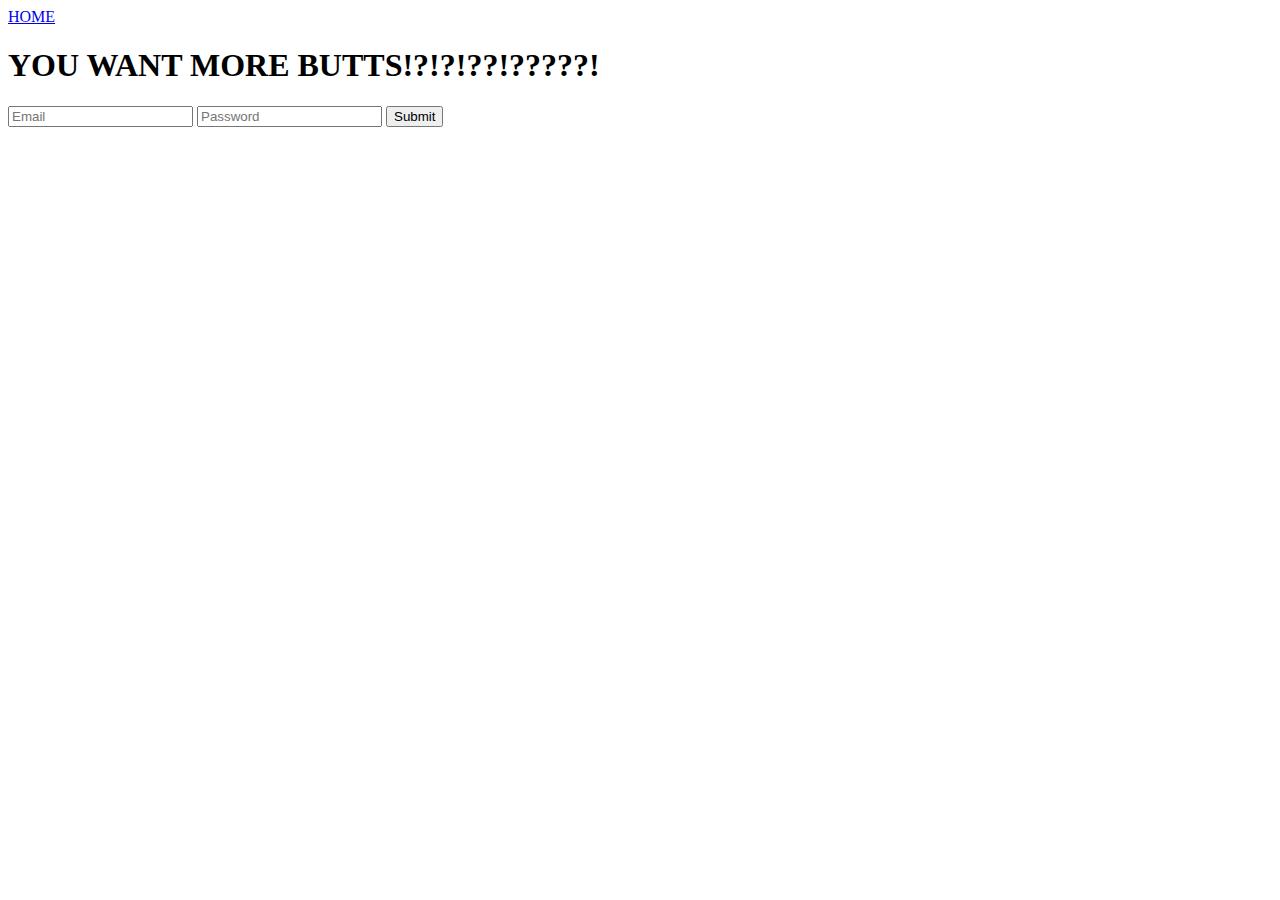
<file: page2.html>
<!DOCTYPE html>
<html lang="en">
<head>
    <meta charset="UTF-8">
    <meta name="viewport" content="width=device-width, initial-scale=1.0">
    <title>UU (|=======8</title>
</head>
<body>
    <header><a href="index.html">HOME</a></header>
    <h1>YOU WANT MORE BUTTS!?!?!??!?????!</h1>




<section>
    <input type="email" placeholder="Email">
    
    <input type="password" placeholder="Password">

    <input type="submit">

</section>

    
</body>
</html>
</file>
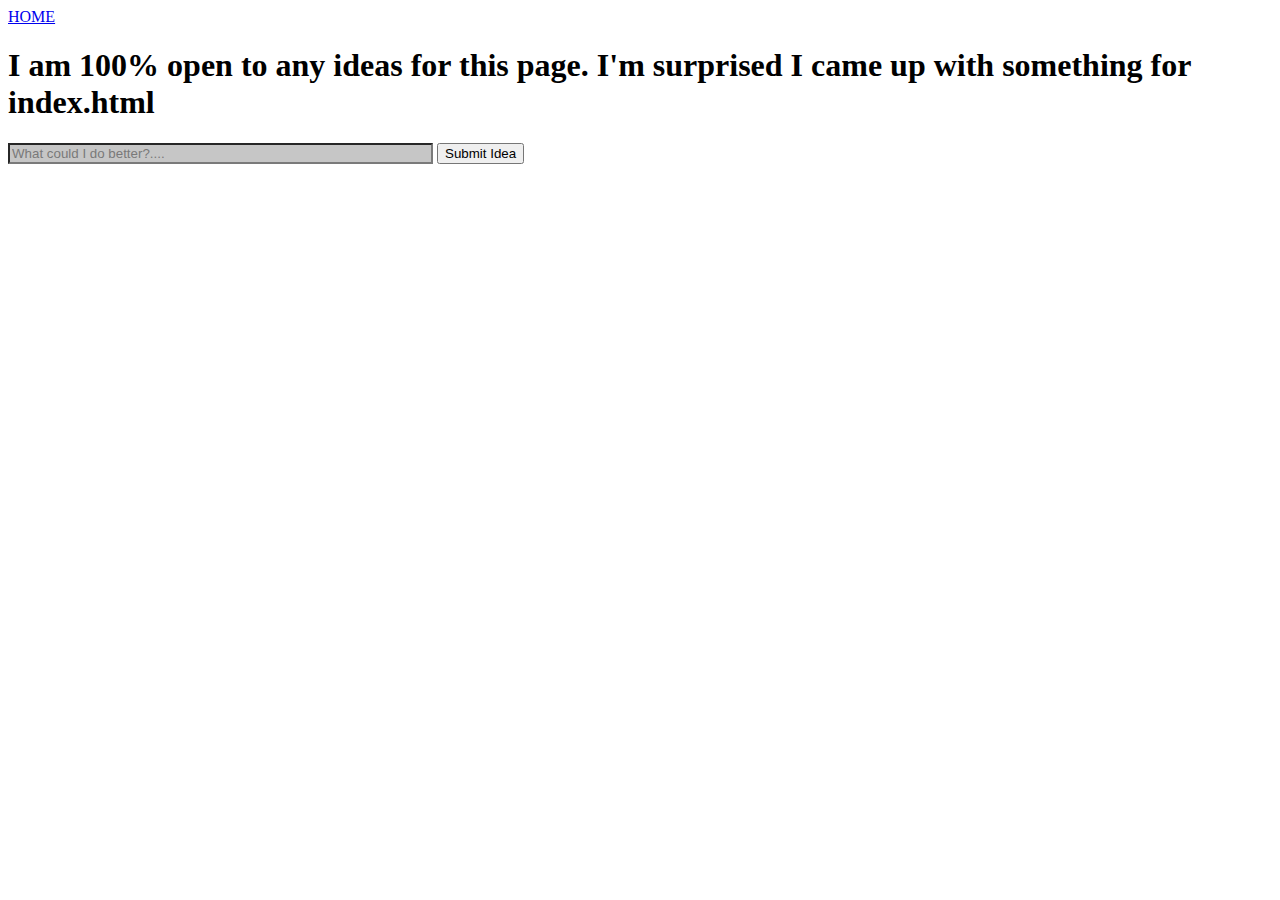
<file: page3.html>
<!DOCTYPE html>
<html lang="en">
<head>
    <meta charset="UTF-8">
    <meta name="viewport" content="width=device-width, initial-scale=1.0">
    <link rel="stylesheet" href="sources/page3.css">
    <title>Document</title>
</head>
<header><a href="index.html">HOME</a></header>
</header>
<body>

    <h1> I am 100% open to any ideas for this page. I'm surprised I came up with something for index.html</h1>
    <input type="text" id="userInput" size="50" placeholder="What could I do better?....">
    <input type="submit" id="submitIdea" value="Submit Idea">
</body>
</html>
</file>
<file: sources/page3.css>
#userInput {
    background-color: rgb(197, 197, 197);
    opacity: 97%;
}
</file>
